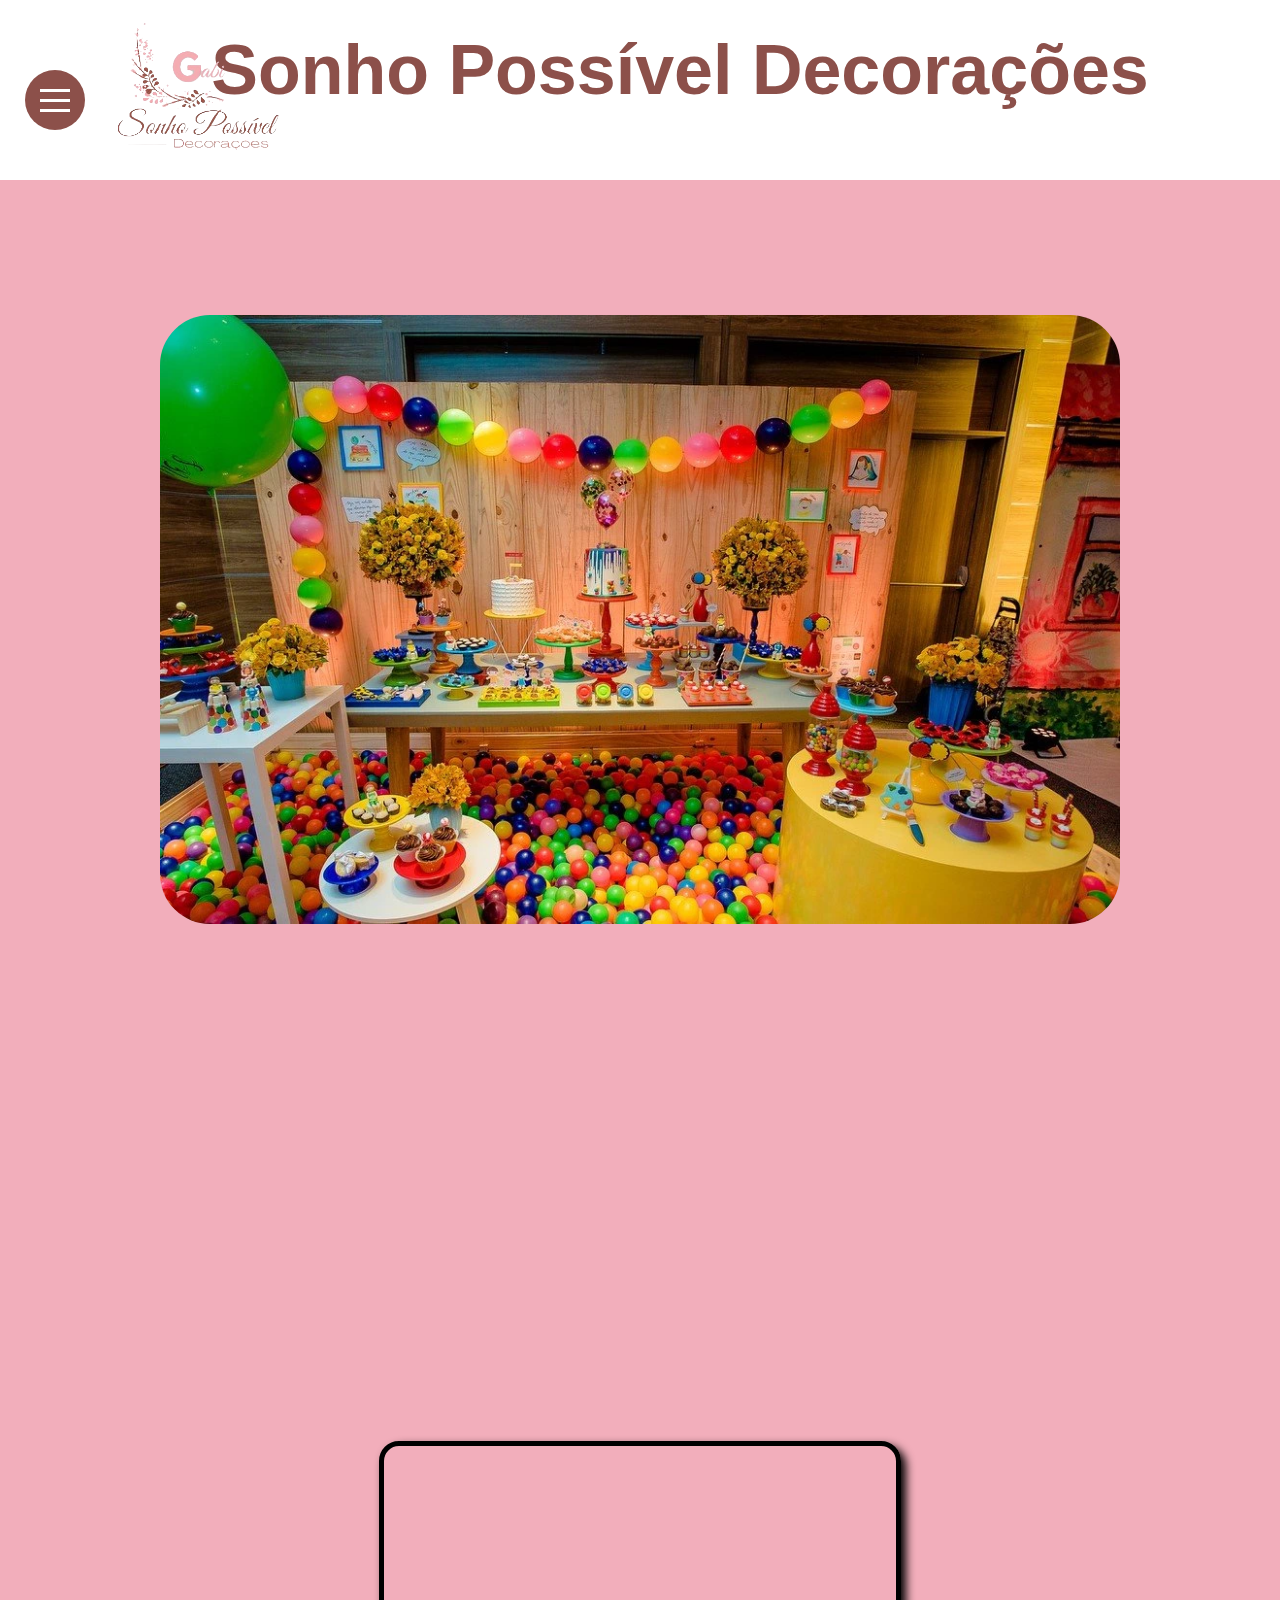
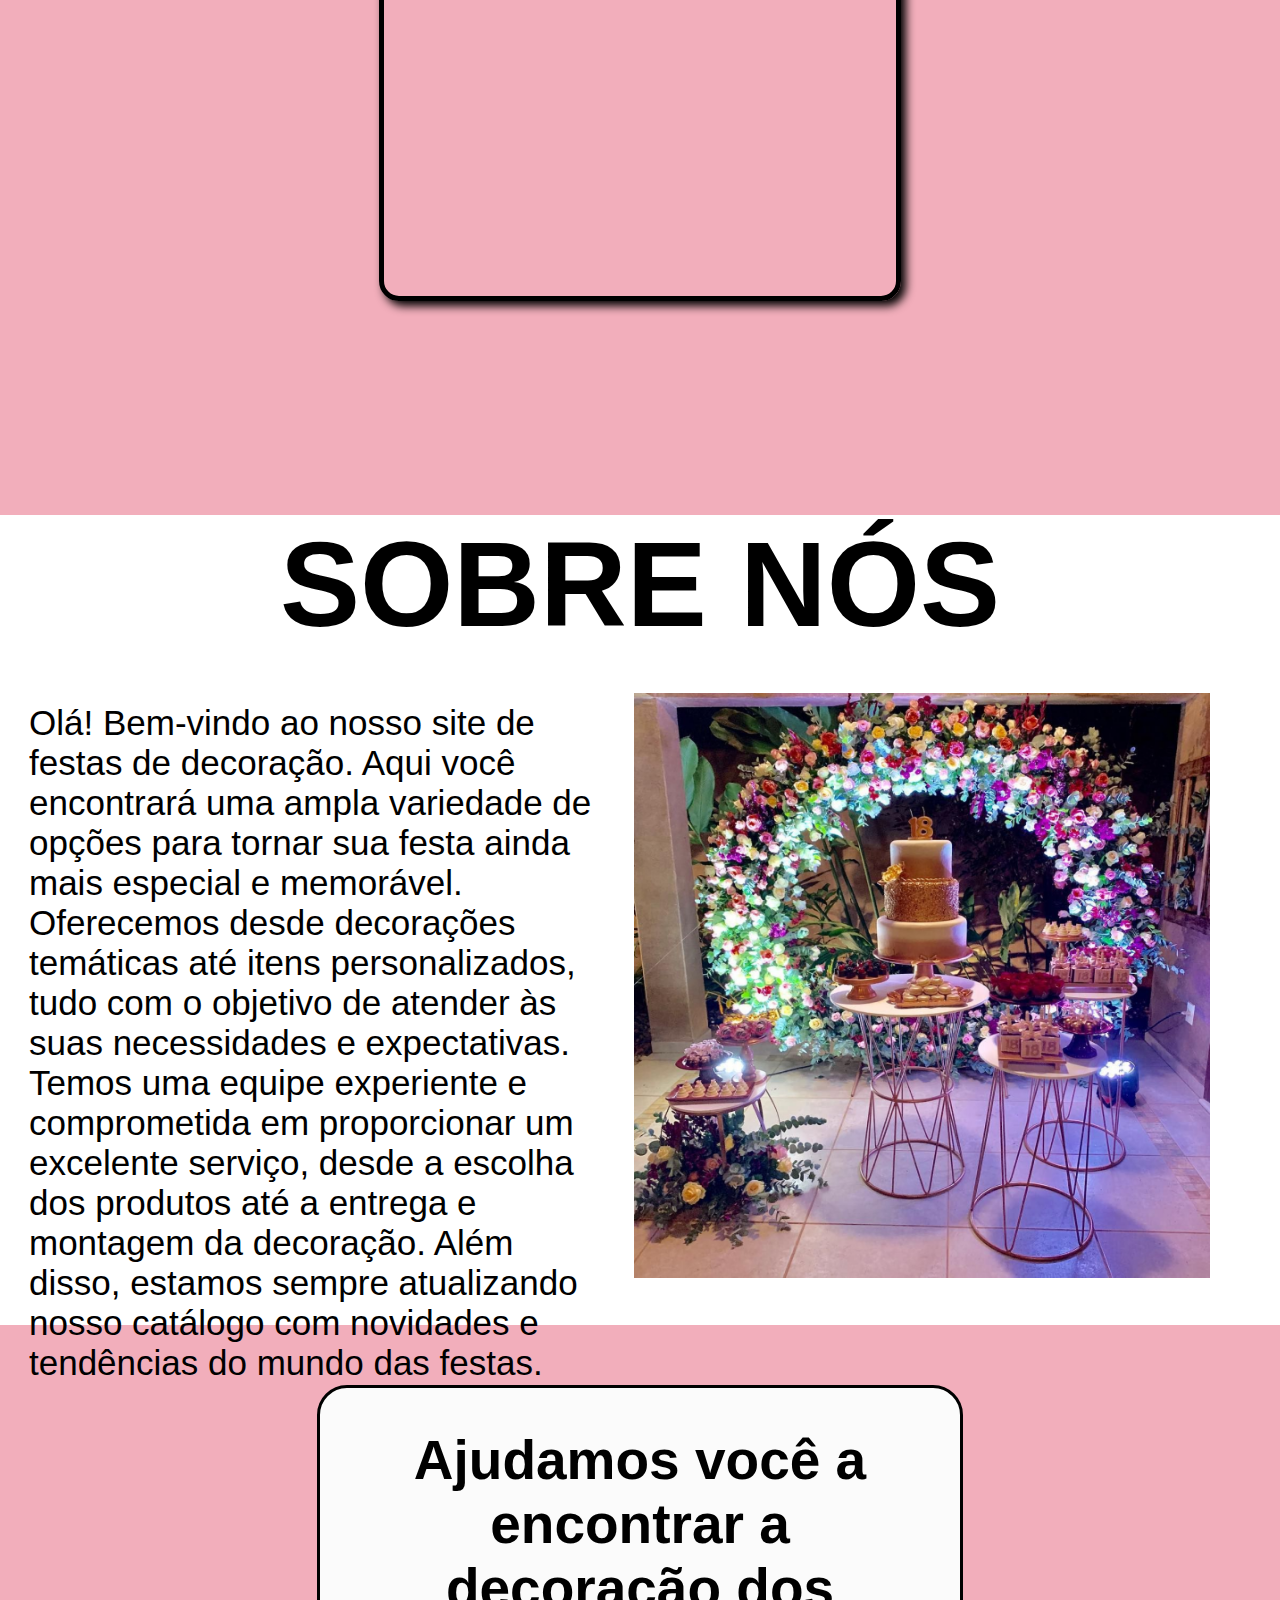
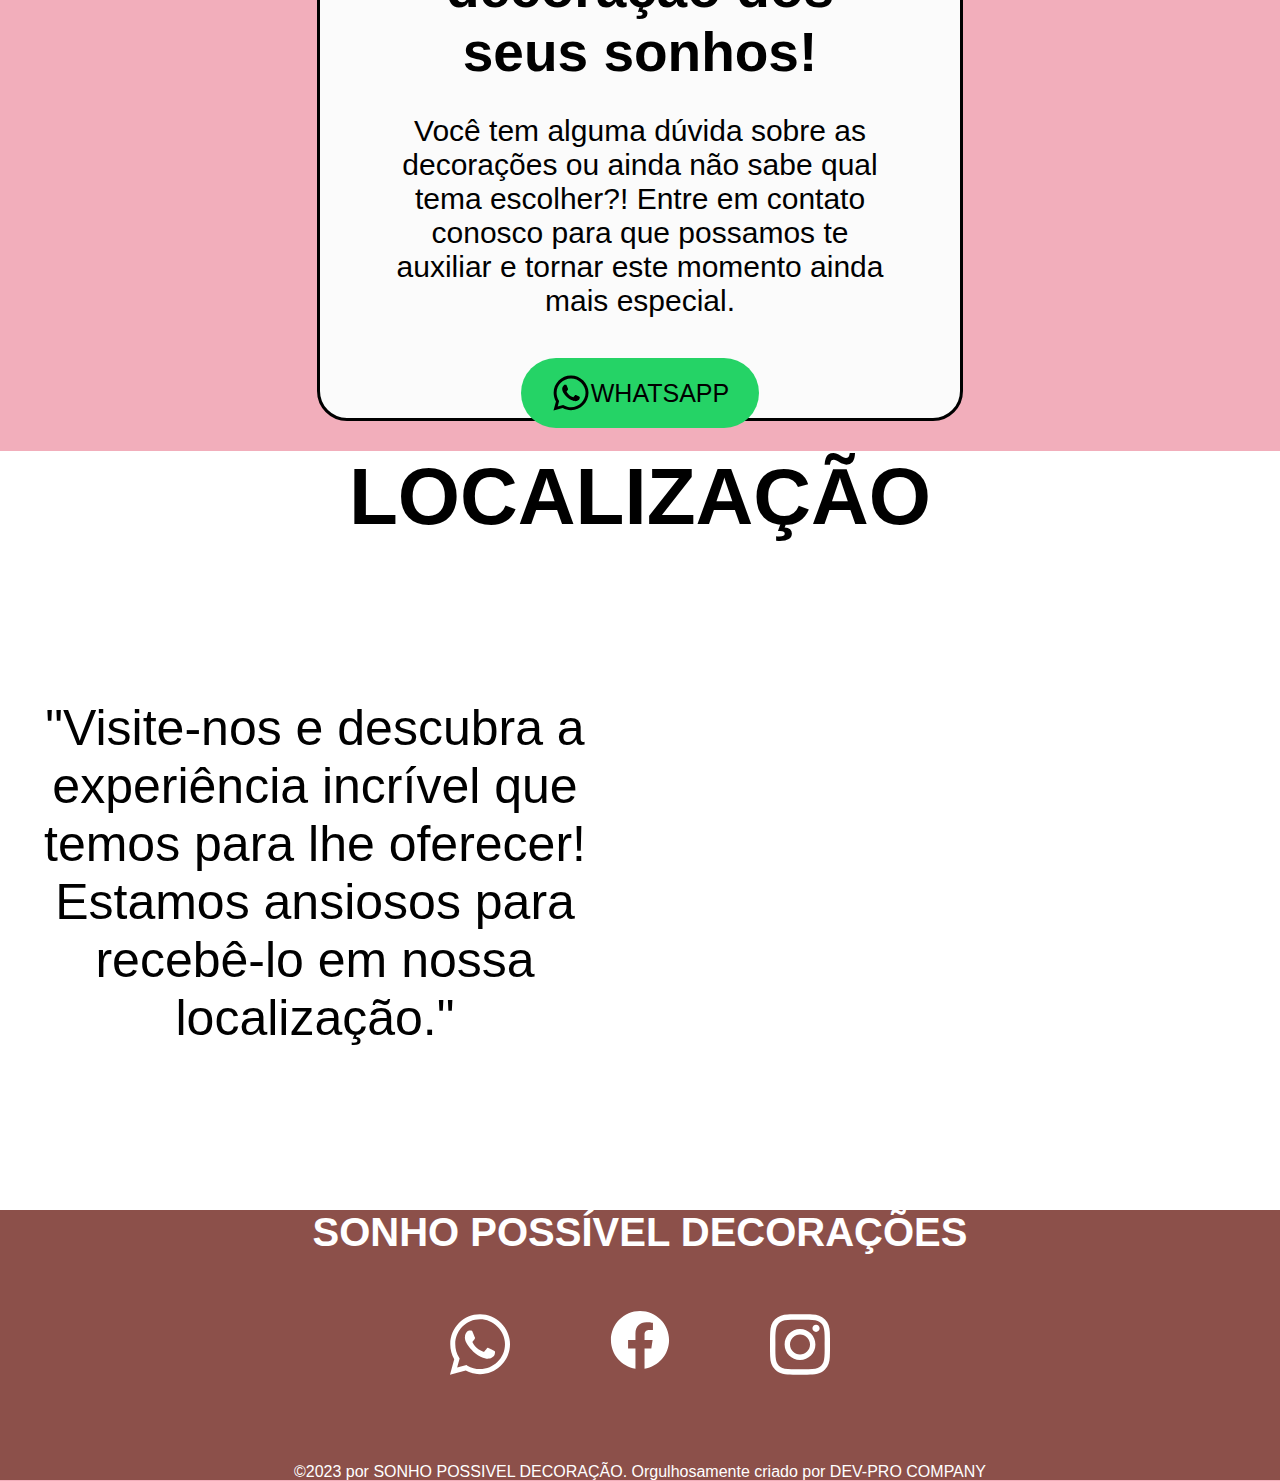
<file: Index.html>
<!DOCTYPE html>
<html lang="pt-br">
<head>
    <meta charset="UTF-8">
    <meta http-equiv="X-UA-Compatible" content="IE=edge">
    <meta name="viewport" content="width=device-width, initial-scale=1.0">
    <title>Projeto corre da quebrada</title>
    <link rel="stylesheet" href="estilo.css">

</head>
<body>
    <header>
        <!-- menu retrátil lateral esquerda -->
        <input type="checkbox" id="check">
        <label id="icone" for="check"></label>
        <div class="barra">
          <nav>
            <a href="#primeira-div">
              <div class="Link">HOME</div>
            </a>
            <a href="#sobre-nos">
              <div class="Link">SOBRE NÓS</div>
            </a>
            <a href="#localizacao">
              <div class="Link">LOCALIZAÇÃO</div>
            </a>
            <a href="catalogo/catalogo.html">
              <div class="Link">CATÁLOGO</div>
            </a>
          </nav>
        </div>
        <!-- barra fixa azul horizontal -->
      
        <nav class="menu">
          <a href="index.html">
            <img  src="./imagens/logo.png" id="logo">
          </a>

          <div>
            <h1> Sonho Possível Decorações </h1>
          </div>
        
        </nav>

        <label for="menu-hamburguer">
          <div class="mburg">
            <span class="hamburguer"></span>
          </div>
        </label>
      </header>
      <section>

        <div class="primeira-div">
          <img class="img-home" src="./imagens/festa-de-aniversario-43 - Copia.webp" alt="">
        </div>

        <div class="carrosel-wrapper">
          <div class="carrosel-container">
               <div class="carrosel-slider"></div>
               <button class="prev carrosel__btn--style"></button>
               <button class="next carrosel__btn--style"></button>
          </div>
          <div class="circle-container"></div>
        </div>
        <div id="sobre-nos">

          <div class="titulo">
            <h2>SOBRE NÓS</h2>
            </div>

          <div class="divisao">
            <div class="texto">
              <p>Olá! Bem-vindo ao nosso site de festas de  decoração. Aqui você encontrará uma ampla variedade de opções para tornar sua festa ainda mais especial e memorável. Oferecemos desde decorações temáticas até itens personalizados, tudo com o objetivo de atender às suas necessidades e expectativas.
              Temos uma equipe experiente e comprometida em proporcionar um excelente serviço, desde a escolha dos produtos até a entrega e montagem da decoração. Além disso, estamos  sempre atualizando nosso catálogo com novidades e tendências do mundo das festas.</p>
            </div>
            <div class="img-sobre-nos">
              <img src="imagens/imagem sobre nos.png" alt="">
            </div>
          </div>
        </div>
        <div class="contato">
          
            <h2>Ajudamos você a encontrar a decoração dos seus sonhos!</h2>
            
            <p>Você tem alguma dúvida sobre as decorações ou ainda não sabe qual tema escolher?!  Entre em contato conosco para que possamos te auxiliar e tornar este momento ainda mais especial. </p>

            <a href="https://wa.me/+5511986463939" class="icone">
              <img  src="./imagens/whatsapp.svg" alt="">
              whatsapp
            </a>
        </div>

      <div id="localizacao">

        <h2>LOCALIZAÇÃO</h2>

      <div class="divis">

        <div class="texto-mapa">
            <p>"Visite-nos e descubra a experiência incrível que temos para lhe oferecer! Estamos ansiosos para recebê-lo em nossa localização."</p>
        </div>

          <div class="mapa">
          <iframe src="https://www.google.com/maps/embed?pb=!1m18!1m12!1m3!1d3656.3423167078386!2d-47.031415624794114!3d-23.59205317877869!2m3!1f0!2f0!3f0!3m2!1i1024!2i768!4f13.1!3m3!1m2!1s0x94cf0919e135d805%3A0x31713f0010fea339!2sEstr.%20da%20Lagoa%2C%20209%20-%20Jardim%20Sao%20Marcos%2C%20Itapevi%20-%20SP%2C%2006673-700!5e0!3m2!1spt-BR!2sbr!4v1681934273641!5m2!1spt-BR!2sbr" width="600" height="450" style="border:0;" allowfullscreen="" loading="lazy" referrerpolicy="no-referrer-when-downgrade"></iframe>
          </div>

      </div>
      </div>
      </section>
     
    <script src="./JAVASCRIPT/Carrosel.js"></script>
    <footer>
      <h2>SONHO POSSÍVEL DECORAÇÕES</h2>
     <div class="icon-footer">
       <a href=""><img src="./imagens/whatsapp.svg" alt=""></a>
       <a href=""><img src="./imagens/facebook.svg" alt=""></a>
       <a href=""><img src="./imagens/instagram.svg" alt=""></a>
    </div>
    <p>©2023 por SONHO POSSIVEL DECORAÇÃO. Orgulhosamente criado por  DEV-PRO COMPANY</p>
    </footer>
</body>
</html>
</file>
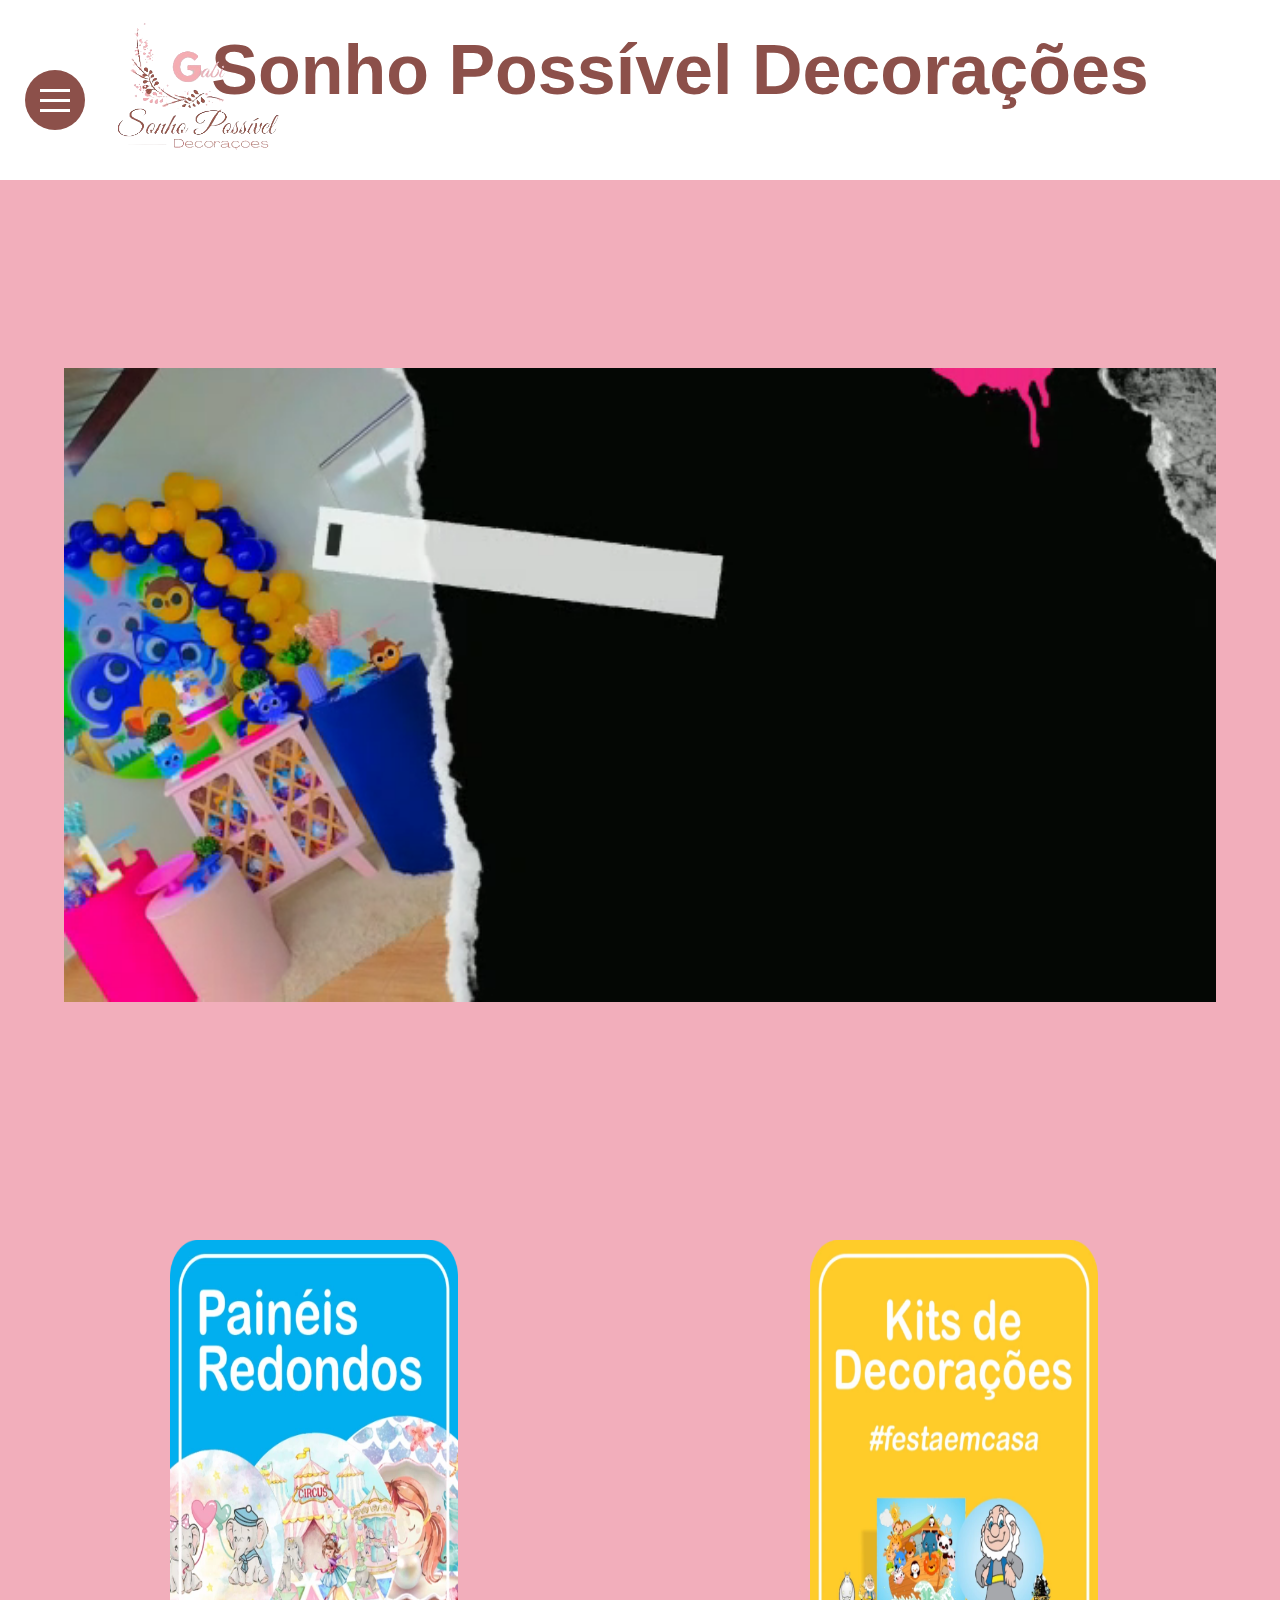
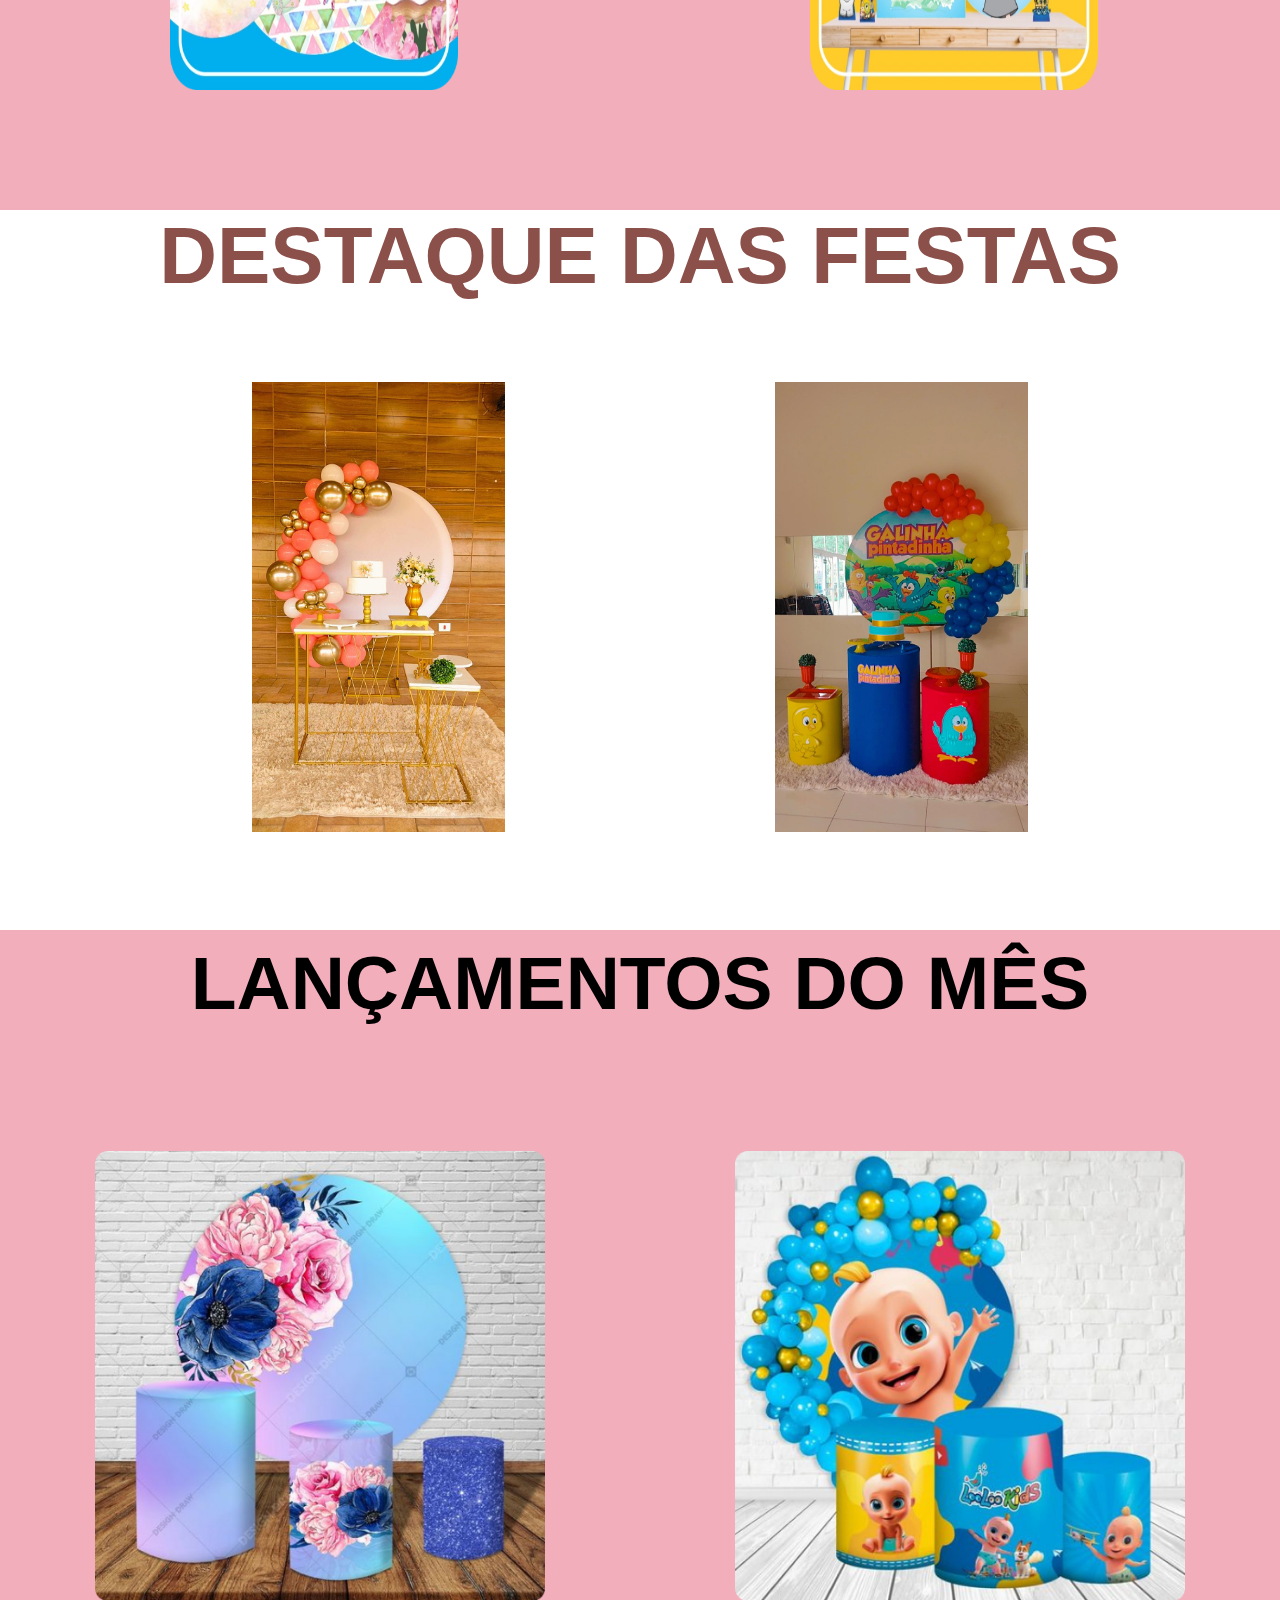
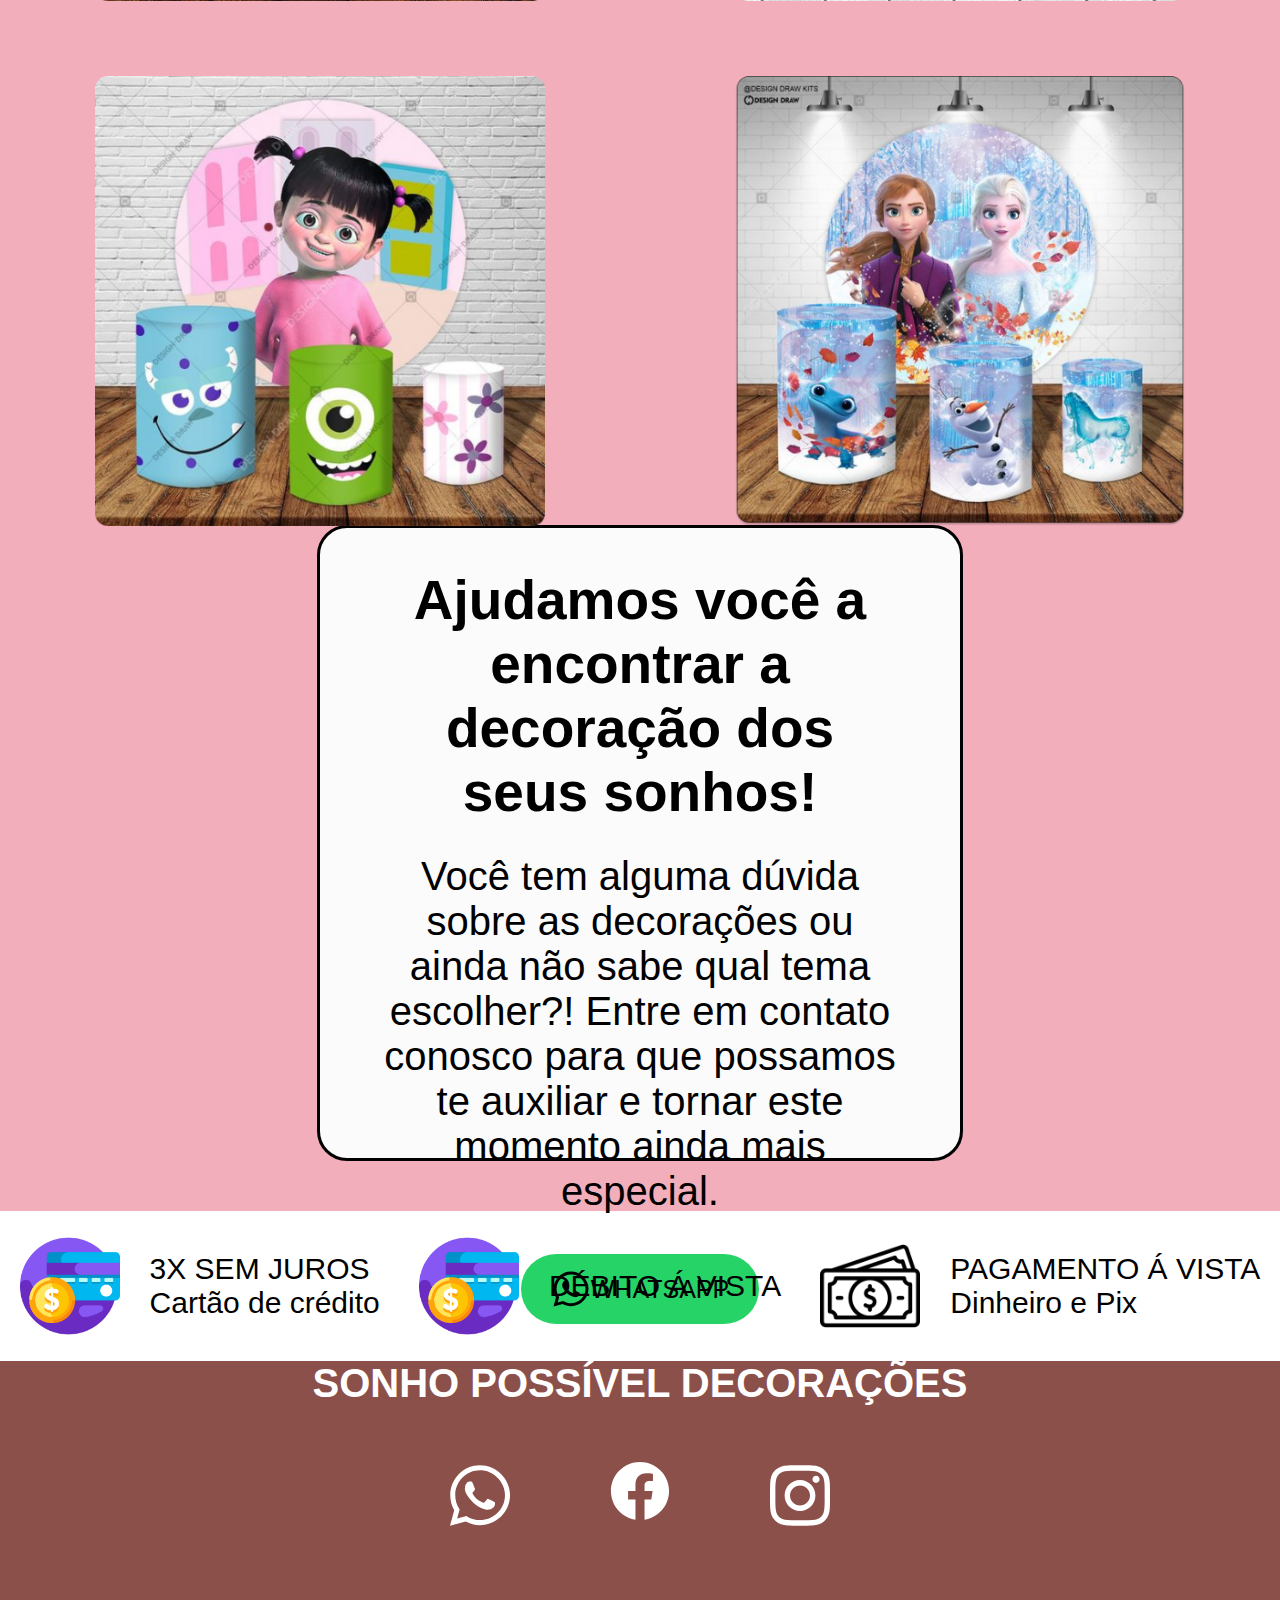
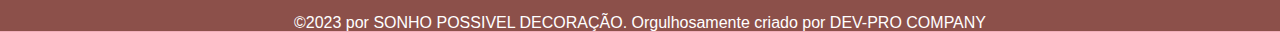
<file: catalogo.html>
<!DOCTYPE html>
<html lang="pt-br">
<head>
    <meta charset="UTF-8">
    <meta http-equiv="X-UA-Compatible" content="IE=edge">
    <meta name="viewport" content="width=device-width, initial-scale=1.0">
    <title>Catalogo</title>
    <link rel="stylesheet" href="./CSS/catalogo.css">
</head>
<body>
    <header>
        <!-- menu retrátil lateral esquerda -->
        <input type="checkbox" id="check">
        <label id="icone" for="check"></label>
        <div class="barra">
          <nav>
            <a href="./Index.html">
              <div class="Link">HOME</div>
            </a>
            <a href="#">
              <div class="Link">INICIO</div>
            </a>
            <a href="#">
              <div class="Link">DESTAQUE DAS FESTAS</div>
            </a>
            <a href="#">
              <div class="Link">PAGAMENTO</div>
            </a>
          </nav>
        </div>
        <!-- barra fixa azul horizontal -->
      
        <nav class="menu">
          <a href="index.html">
            <img  src="./imagens/logo.png" id="logo">
          </a>

          <div>
            <h1> Sonho Possível Decorações </h1>
          </div>
        
        </nav>

        <label for="menu-hamburguer">
          <div class="mburg">
            <span class="hamburguer"></span>
          </div>
        </label>
      </header>
      <section>
        <div class="video">
           <video  src="imagens/WhatsApp Video 2023-04-21 at 21.39.51.mp4" autoplay muted loop></video>
        </div>
        <div class="banner">
         <a href="#">
          <img src="imagens/1-img-698078573-1618419653-b7a4b1b5fd27b6ceb61a08a59051ad081618419654-480-0.webp" alt="">
        </a>
         <a href="#destaques">
          <img src="imagens/Rectangle 29 (1).png" alt="">
        </a>
        </div>

        <div class="destaques">
          <h2>DESTAQUE DAS FESTAS </h2>

          <div class="divisao">
            <img class="img1" src="imagens/destaque.jpeg" alt="">
            <img class="img2" src="imagens/destaque1.jpeg" alt="">
          </div>
        </div>

        <div class="lancamento">

          <h2>LANÇAMENTOS DO MÊS</h2>

          <div class="div-1">
            <img class="img-1" src="imagens/img1.png" alt="">
            <img class="img-1" src="imagens/img2.png" alt="">
          </div>
          <div class="div-2">
            <img class="img-2" src="imagens/img3.png" alt="">
            <img class="img-2" src="imagens/img4.png" alt="">
          </div>
        </div>
        <div class="contato">
          
          <h2>Ajudamos você a encontrar a decoração dos seus sonhos!</h2>
          
          <p>Você tem alguma dúvida sobre as decorações ou ainda não sabe qual tema escolher?!  Entre em contato conosco para que possamos te auxiliar e tornar este momento ainda mais especial. </p>

          <a href="https://wa.me/+5511968472245" class="icone">
            <img  src="./imagens/whatsapp.svg" alt="">
            whatsapp
          </a>
      </div>
        <div class="pagamento">
          <div class="icones-pagamento">
            <img src="./imagens/cartao-de-credito 1.png" alt="">
            <p>3X SEM JUROS <br> Cartão de crédito</p>
          </div>
          <div class="icones-pagamento">
            <img src="imagens/cartao-de-credito 1.png" alt="">
            <p>DÉBITO Á VISTA</p>
          </div>
          <div class="icones-pagamento">
            <img src="imagens/dinheiro 1.png" alt="">
            <p> PAGAMENTO Á VISTA <br> Dinheiro e Pix</p>
          </div>
        </div>
      </section>

      <footer>
        <h2>SONHO POSSÍVEL DECORAÇÕES</h2>
       <div class="icon-footer">
         <a href=""><img src="./imagens/whatsapp.svg" alt=""></a>
         <a href=""><img src="./imagens/facebook.svg" alt=""></a>
         <a href=""><img src="./imagens/instagram.svg" alt=""></a>
      </div>
      <p>©2023 por SONHO POSSIVEL DECORAÇÃO. Orgulhosamente criado por  DEV-PRO COMPANY</p>
      </footer>
</body>
</html>
</file>
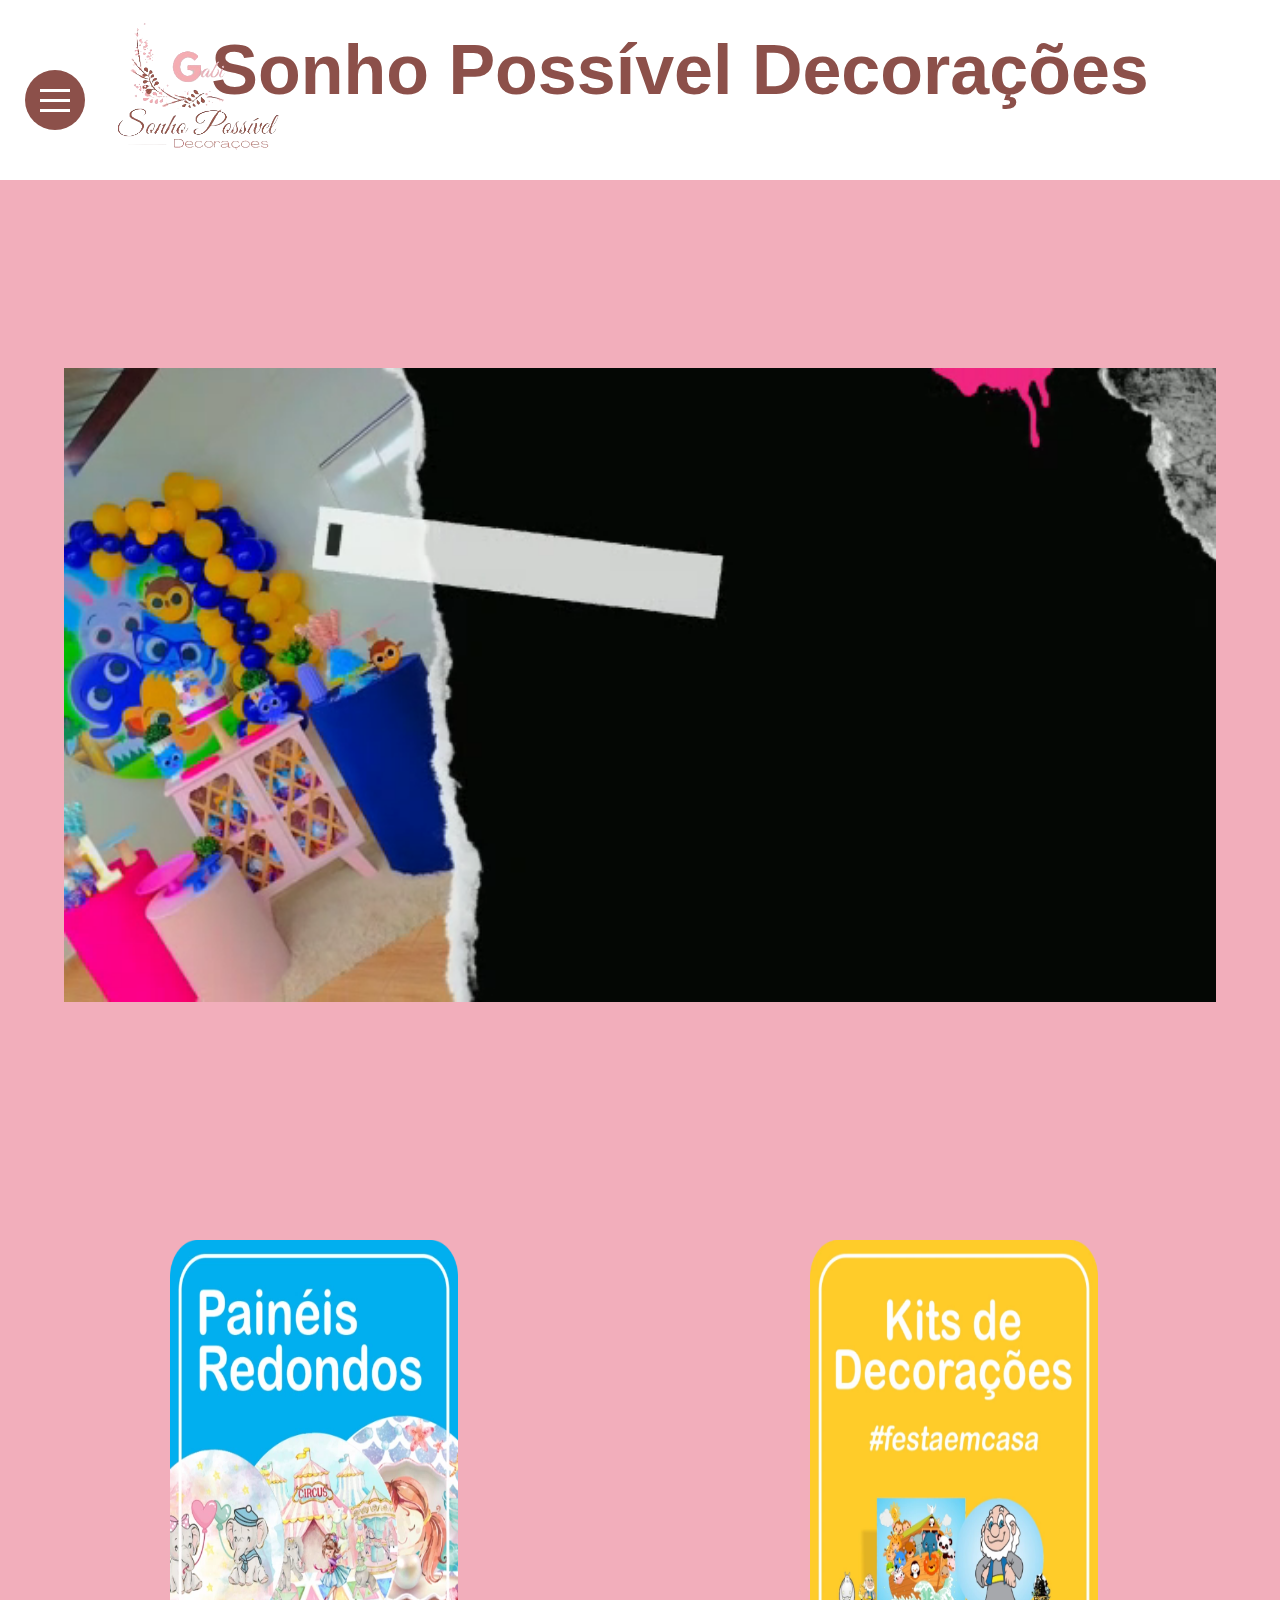
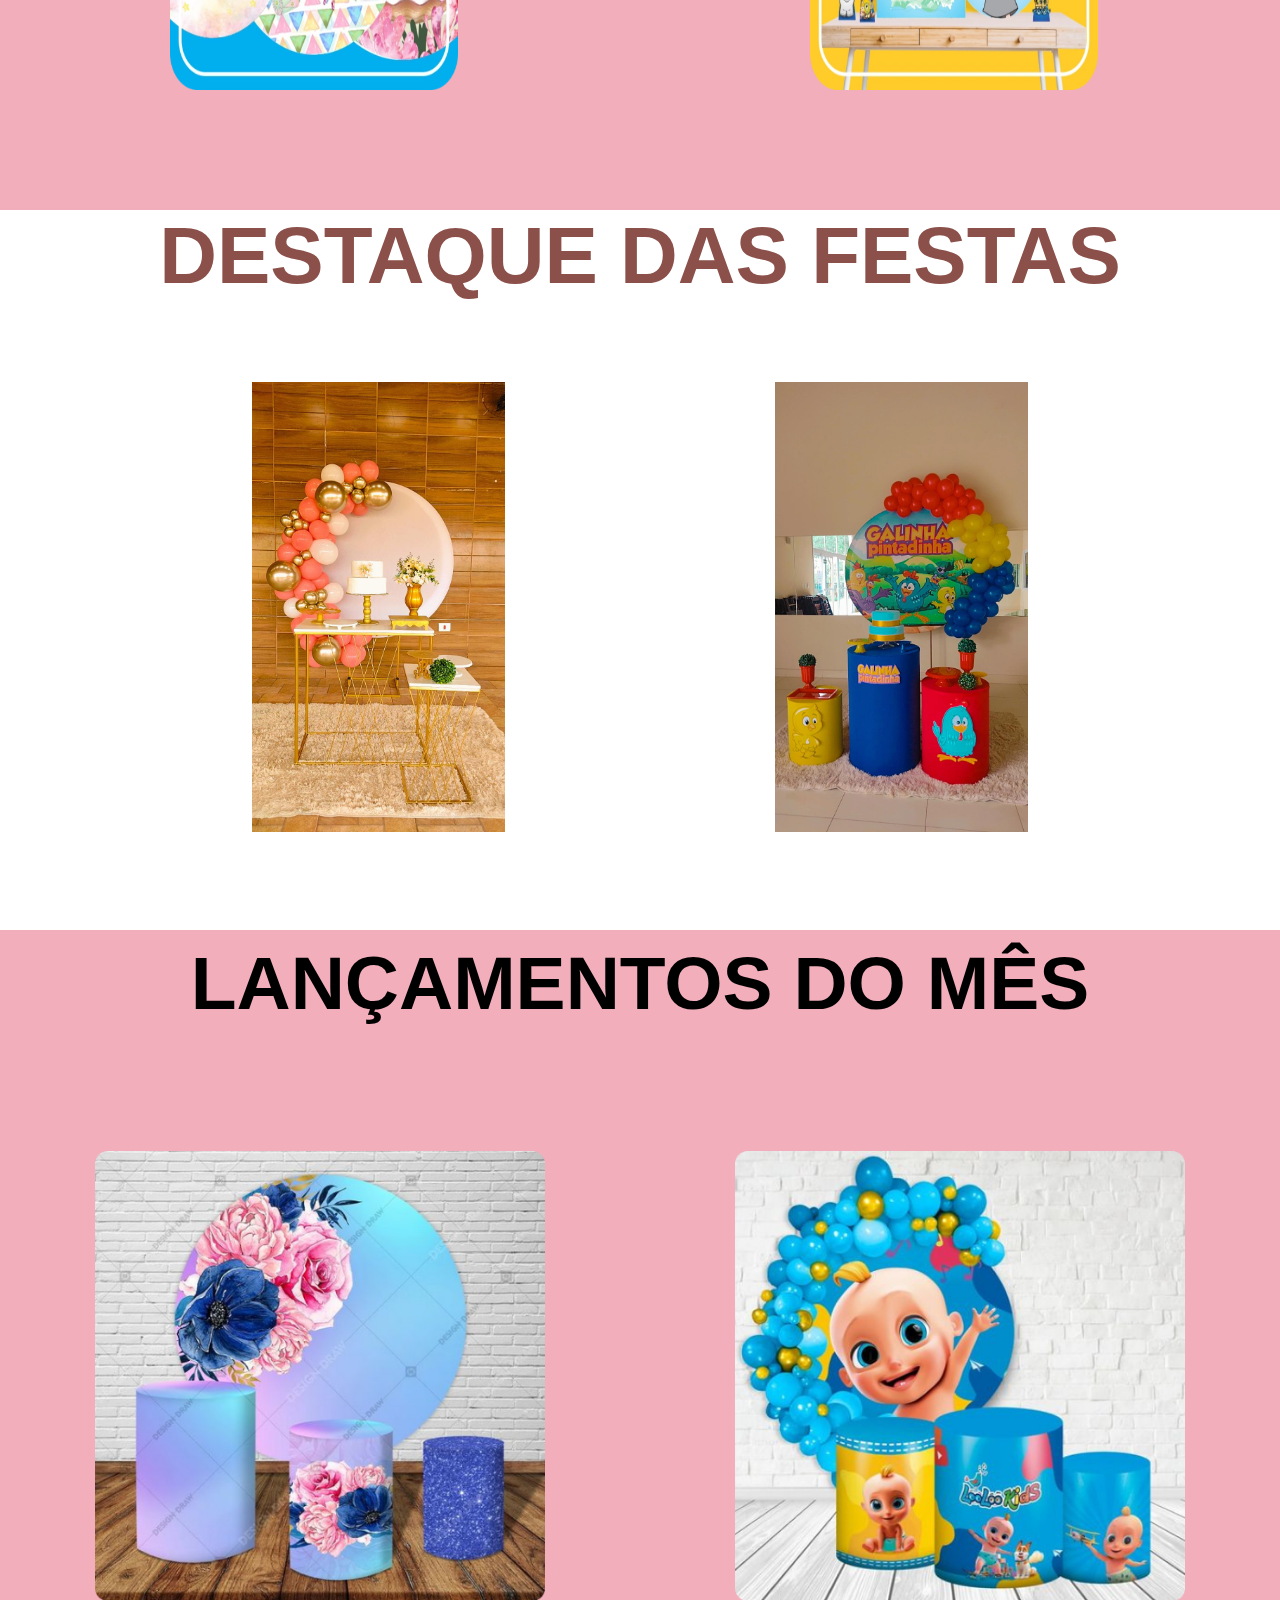
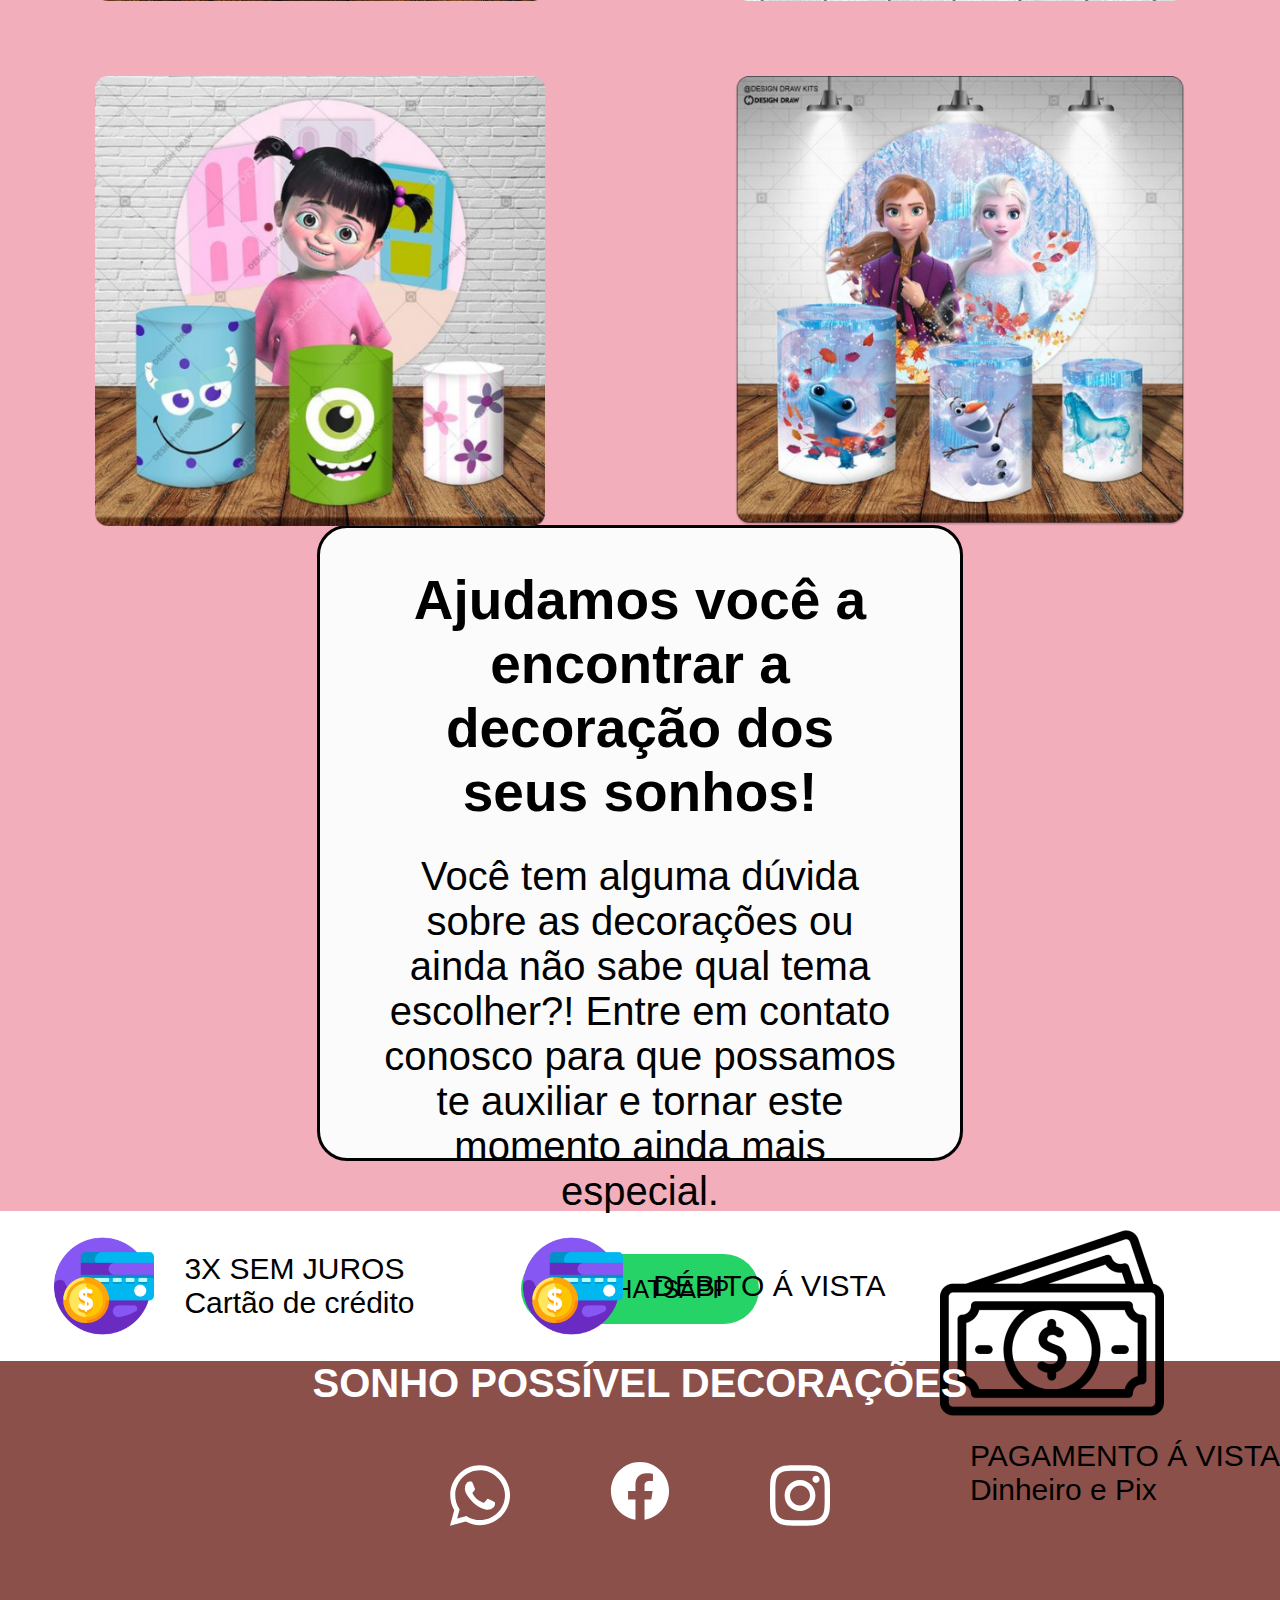
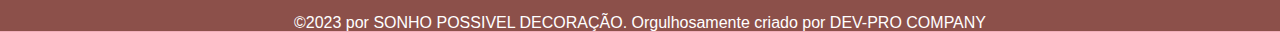
<file: catalogo/catalogo.html>
<!DOCTYPE html>
<html lang="pt-br">
<head>
    <meta charset="UTF-8">
    <meta http-equiv="X-UA-Compatible" content="IE=edge">
    <meta name="viewport" content="width=device-width, initial-scale=1.0">
    <title>Catalogo</title>
    <link rel="stylesheet" href="./catalogo.css">
</head>
<body>
    <header>
        <!-- menu retrátil lateral esquerda -->
        <input type="checkbox" id="check">
        <label id="icone" for="check"></label>
        <div class="barra">
          <nav>
            <a href="#">
              <div class="Link">HOME</div>
            </a>
            <a href="../Index.html">
              <div class="Link">INICIO</div>
            </a>
            <a href="#">
              <div class="Link">DESTAQUE DAS FESTAS</div>
            </a>
            <a href="#">
              <div class="Link">PAGAMENTO</div>
            </a>
          </nav>
        </div>
        <!-- barra fixa azul horizontal -->
      
        <nav class="menu">
          <a href="index.html">
            <img  src="../imagens/logo.png" id="logo">
          </a>

          <div>
            <h1> Sonho Possível Decorações </h1>
          </div>
        
        </nav>

        <label for="menu-hamburguer">
          <div class="mburg">
            <span class="hamburguer"></span>
          </div>
        </label>
      </header>
      <section>
        <div class="video">
           <video  src="../imagens/WhatsApp Video 2023-04-21 at 21.39.51.mp4" autoplay muted loop></video>
        </div>
        <div class="banner">
         <a href="#">
          <img src="../imagens/1-img-698078573-1618419653-b7a4b1b5fd27b6ceb61a08a59051ad081618419654-480-0.webp" alt="">
        </a>
         <a href="#destaques">
          <img src="../imagens/Rectangle 29 (1).png" alt="">
        </a>
        </div>

        <div class="destaques">
          <h2>DESTAQUE DAS FESTAS </h2>

          <div class="divisao">
            <img class="img1" src="../imagens/destaque.jpeg" alt="">
            <img class="img2" src="../imagens/destaque1.jpeg" alt="">
          </div>
        </div>

        <div class="lancamento">

          <h2>LANÇAMENTOS DO MÊS</h2>

          <div class="div-1">
            <img class="img-1" src="../imagens/img1.png" alt="">
            <img class="img-1" src="../imagens/img2.png" alt="">
          </div>
          <div class="div-2">
            <img class="img-2" src="../imagens/img3.png" alt="">
            <img class="img-2" src="../imagens/img4.png" alt="">
          </div>
        </div>
        <div class="contato">
          
          <h2>Ajudamos você a encontrar a decoração dos seus sonhos!</h2>
          
          <p>Você tem alguma dúvida sobre as decorações ou ainda não sabe qual tema escolher?!  Entre em contato conosco para que possamos te auxiliar e tornar este momento ainda mais especial. </p>

          <a href="https://wa.me/+5511968472245" class="icone">
            <img  src="../imagens/whatsapp.svg" alt="">
            whatsapp
          </a>
      </div>
        <div class="pagamento">
          <div class="icones-pagamento">
            <img src="../imagens/cartao-de-credito 1.png" alt="">
            <p>3X SEM JUROS <br> Cartão de crédito</p>
          </div>
          <div class="icones-pagamento">
            <img src="../imagens/cartao-de-credito 1.png" alt="">
            <p>DÉBITO Á VISTA</p>
          </div>
          <div class="../icones-pagamento">
            <img src="../imagens/dinheiro 1.png" alt="">
            <p> PAGAMENTO Á VISTA <br> Dinheiro e Pix</p>
          </div>
        </div>
      </section>

      <footer>
        <h2>SONHO POSSÍVEL DECORAÇÕES</h2>
       <div class="icon-footer">
         <a href=""><img src="../imagens/whatsapp.svg" alt=""></a>
         <a href=""><img src="../imagens/facebook.svg" alt=""></a>
         <a href=""><img src="../imagens/instagram.svg" alt=""></a>
      </div>
      <p>©2023 por SONHO POSSIVEL DECORAÇÃO. Orgulhosamente criado por  DEV-PRO COMPANY</p>
      </footer>
</body>
</html>
</file>
<file: estilo.css>
*{
    margin: 0;
    padding: 0;
    border: 0;
}
body {
    width: 100%;
    height: 100%;
    margin: 0;
    padding: 0;
  }
  
  * {
    margin: 0;
    padding: 0;
  }
  
  
  /* cabeçalho fixo */
  .menu {
    background: #fff;
    width: 100%;
    height: 120px;
    padding: 30px 0;
    position: relative;
    top: 0;
    left: 0;
  }
  
  #logo {
    position: absolute;
    width: 20%;
    top: 45%;
    left: 15%;
    transform: translate(-50%, -50%);
    -ms-transform: translate(-50%, -50%)
  }
  
  /* menu retrail lateral */
  body {
    height: 450vh;
    background-color: #F2AEBB;
    font-family: Impact, Haettenschweiler, 'Arial Narrow Bold', sans-serif;
    overflow-X: hidden;
  }
  
  #check {
    display: none;
  }
  #icone {
    cursor: pointer;
    padding: 32px;
    position: absolute;
    z-index: 1;
    top: 90px;
    left: 20px;
  }
  .barra {
    background-color: #000000;
    height: 50%;
    width: 200px;
    position: relative;
    transition: all .2s linear;
    left: -250px;
  
  }
  nav {
    background-color: rgb(252, 252, 252);
    width: 100%;
    position: absolute;
    top: 180px;
  }
  nav a {
    text-decoration: none;
  
  }
  .Link {
    background-color: #8C504A;
    padding: 40px;
    font-family: 'Gotham';
    font-size: 15pt;
    transition: all .3s linear;
    color: #ffffff;
    border-bottom: 1px solid #a3a8ab;
    opacity: 0;
  }
  
  .Link:hover {
    background-color: #8cb0bf;
    color: #ffffff;
  
  }
  
  #check:checked~.barra {
    transform: translateX(250px);
  }
  
  #check:checked~.barra nav a .Link {
    opacity: 1;
    transition-delay: .3s;
  }
  
  #banner1 {
    padding-top: 97px;
    width: 100%;
  
  }
  .mburg {
    background: #8C504A;
    border-radius: 50%;
    width: 60px;
    height: 60px;
    position: absolute;
    top: 70px;
    left: 25px;
  }
  
  .hamburguer {
    position: relative;
    display: block;
    background: #fff;
    width: 30px;
    height: 3px;
    top: 29px;
    left: 15px;
    transition: .5s ease-in-out;
  }
  
  .hamburguer:before,
  .hamburguer:after {
    background: #fff;
    content: '';
    display: block;
    width: 100%;
    height: 100%;
    position: absolute;
    transition: .5s ease-in-out;
  }
  
  .hamburguer:before {
    top: -10px;
  }
  
  .hamburguer:after {
    bottom: -10px;
  }
  
  input {
    display: none;
  }
  
  input:checked~label .hamburguer {
    transform: rotate(45deg);
  }
  
  input:checked~label .hamburguer:before {
    transform: rotate(90deg);
    top: 0;
  }
  
  input:checked~label .hamburguer:after {
    transform: rotate(90deg);
    bottom: 0;
  }
  h1{
    font-size: 70px;
    color: #8C504A;
    text-align: center;
    margin-left: 80px;
  }
  /* fim do menu hamburguer */

  /* começo da section */
section{
  width: 100%;
  height: 455vh;
}
.primeira-div{
  width: 75%;
  height: 750px;
  margin: auto;
  margin-top: 15vh;

}
.img-home{
  width: 100%;
  height: auto;
  border-radius: 50px;
}

/* começo do carrosel */

.carrosel-wrapper{
  width:100%;
  display:flex;
  align-items:center;
  justify-content:center;
  min-height:100vh;
  overflow:hidden;
  flex-direction: column;
  margin-bottom: 150px;
}
.carrosel-container{
  perspective: 600px;
  width:40vw;
  height:50vh;
  position:relative;
  border:5px solid black;
  border-radius:20px;
  overflow:hidden;
  box-shadow:5px 5px 10px;
  margin-top: 350px;
  
}

.carrosel-container .carrosel-slider .img-item{
  width:auto;
  height:auto;
}

.carrosel-container .carrosel-slider{
  display:flex;
  transition:all .5s ;
}
.carrosel__btn--style{
  width:2rem;
  height:2rem;
  border:none;
  outline:none;
  cursor:pointer;
  position:absolute;
   background-size:cover;
  background-repeat:no-repeat;
  background-position:center;
top:40%;
}
.prev{ 
  left:0%;
  background:url(https://image.flaticon.com/icons/svg/484/484055.svg);
 }
.next{
  background:url(https://image.flaticon.com/icons/svg/318/318476.svg);
  right:0%
}

.effect_next{
  animation:effect_next .4s 1;
}
@keyframes effect_next{
  0%{
    ransform: rotateY(0);
  }
  50%{
    transform: rotateY(10deg);
  }
  100%{
    transform: rotateY(0);
  }
}
.effect_prev{
  animation:effect_prev .4s 1;
}
@keyframes effect_prev{
  0%{
    ransform: rotateY(0);
  }
  50%{
    transform: rotateY(-10deg);
  }
  100%{
    transform: rotateY(0deg);
  }
}

.circle-container{
  display:flex;
  align-items:center;
  justify-content:space-between;
  width:10rem;
  margin-top:3%;
  transition: all .5s;
}
.circle-container .circle-item{
  width:1rem;
  height:1rem;
  border:1px solid black;
  border-radius:50%;
  transition: all .5s;
  box-shadow:1px 1px 1px ;
  cursor:pointer;
}

/* fim do carrosel */

#sobre-nos{
  width:100% ;
  height:90vh;
  background: #fff;
  text-align: center;
}
.titulo{
  font-size: 80px;
  text-align: center;
}
.divisao{
  display: flex;
}
.texto{
  width: 45%;
  font-size: 35px;
  text-align: left;
  margin: auto;
  margin-top: 50px;
}
.img-sobre-nos{
  width: 45%;
  height:50px ;
  margin-top: 40px;
  margin-right: 70px;

}
.img-sobre-nos img{
  width: 100%;
  height: 65vh;
 
}
.contato{
  width: 50%;
  height: 70vh;
  background: #fbfbfb;
  margin: auto;
  margin-top: 60px;
  border-radius: 30px;
  border: 3px solid #000000;
  text-align: center;
  display: flex;
  flex-direction: column;
  align-items: center;
}
.contato h2{
  width: 80%;
  font-size: 55px;
  padding: 40px;
  padding-bottom: 0;
  text-align: center;
}
.contato p{
  width:80%;
  padding: 40px;
  padding-top: 30px;
  font-size: 30px; 
  text-align: center;
}
.icone{
  display: flex;
  align-items: center;
  justify-content: center;
  font-size: 25px;
  padding: 15px 30px;
  border-radius: 50px;
  text-decoration: none;
  color: #000000;
  text-transform: uppercase;
  background: #25D366;
  width: fit-content;
  margin: auto;

}
.icone img{
  width: 40px;
  height: 40px;
}
#localizacao{
  width: 100%;
  height: 100vh;
  background: #fff;
  margin-top: 30px;
}
#localizacao h2{
  text-align: center;
  font-size: 80px;
}
.divis{
  display: flex;
  margin: auto;
}
.mapa{
  width: 50%;
  height:70vh ;
  margin-top: 30px;
  margin-right: 20px;
}
.mapa iframe {
  width: 100%;
  height: 70vh;
}
.texto-mapa{
  width: 50%;
  font-size: 50px;
  text-align: center;
  margin: auto;
}
footer{
  width: 100%;
  height: 30vh;
  background: #8C504A;
  margin: auto;
  text-align: center
}
footer h2{
  font-size:40px ;
  color: #fff;
  margin-bottom: 40px;
}
.icon-footer {
  display: flex;
  gap: 100px;
  margin: auto;
  justify-content: center;
  margin-top: 55px;
}
.icon-footer a{
  width: 60px;
  filter: invert();
}
footer p{
  margin-top: 80px;
  color: #fff;
}

.html {
  scroll-behavior: smooth;
}
</file>
<file: CSS/catalogo.css>
*{
    margin: 0;
    padding: 0;
    border: 0;
}
body {
    width: 100%;
    height: 100%;
    margin: 0;
    padding: 0;

  }
  
  * {
    margin: 0;
    padding: 0;
  }
  
  
  /* cabeçalho fixo */
  .menu {
    background: #fff;
    width: 100%;
    height: 120px;
    padding: 30px 0;
    position: relative;
    top: 0;
    left: 0;
  }
  
  #logo {
    position: absolute;
    width: 20%;
    top: 45%;
    left: 15%;
    transform: translate(-50%, -50%);
    -ms-transform: translate(-50%, -50%)
  }
  
  /* menu retrail lateral */
  body {
    height: 450vh;
    background-color: #F2AEBB;
    font-family: Impact, Haettenschweiler, 'Arial Narrow Bold', sans-serif;
    overflow-X: hidden;
  }
  
  #check {
    display: none;
  }
  #icone {
    cursor: pointer;
    padding: 32px;
    position: absolute;
    z-index: 1;
    top: 90px;
    left: 20px;
  }
  .barra {
    background-color: #000000;
    height: 50%;
    width: 200px;
    position: relative;
    transition: all .2s linear;
    left: -250px;
  
  }
  nav {
    background-color: rgb(252, 252, 252);
    width: 100%;
    position: absolute;
    top: 180px;
  }
  nav a {
    text-decoration: none;
  
  }
  .Link {
    background-color: #8C504A;
    padding: 40px;
    font-family: 'Gotham';
    font-size: 15pt;
    transition: all .3s linear;
    color: #ffffff;
    border-bottom: 1px solid #a3a8ab;
    opacity: 0;
  }
  
  .Link:hover {
    background-color: #8cb0bf;
    color: #ffffff;
  
  }
  
  #check:checked~.barra {
    transform: translateX(250px);
  }
  
  #check:checked~.barra nav a .Link {
    opacity: 1;
    transition-delay: .3s;
  }
  
  #banner1 {
    padding-top: 97px;
    width: 100%;
  
  }
  .mburg {
    background: #8C504A;
    border-radius: 50%;
    width: 60px;
    height: 60px;
    position: absolute;
    top: 70px;
    left: 25px;
  }
  
  .hamburguer {
    position: relative;
    display: block;
    background: #fff;
    width: 30px;
    height: 3px;
    top: 29px;
    left: 15px;
    transition: .5s ease-in-out;
  }
  
  .hamburguer:before,
  .hamburguer:after {
    background: #fff;
    content: '';
    display: block;
    width: 100%;
    height: 100%;
    position: absolute;
    transition: .5s ease-in-out;
  }
  
  .hamburguer:before {
    top: -10px;
  }
  
  .hamburguer:after {
    bottom: -10px;
  }
  
  input {
    display: none;
  }
  
  input:checked~label .hamburguer {
    transform: rotate(45deg);
  }
  
  input:checked~label .hamburguer:before {
    transform: rotate(90deg);
    top: 0;
  }
  
  input:checked~label .hamburguer:after {
    transform: rotate(90deg);
    bottom: 0;
  }
  h1{
    font-size: 70px;
    color: #8C504A;
    text-align: center;
    margin-left: 80px;
  }
  /* fim do menu hamburguer */

section{
    width: 100%;
    height: auto;
}
.video{
    width: 90%;
    height: 90vh;
    margin: auto;
    margin-top: 100px;
    border-radius: 30px;
}
.video video{
  width:100%;
  height: 90vh;
  border-radius: 30px;
}
.banner {
    width: 100%;
    height:50vh;
    margin-top: 150px;
    display: flex;
    margin-left: 170px;
}
.banner a{
  width: 70%;
  height:50vh;
}
.banner img {
  width: 45%;
  height: 50vh;
}
.destaques{
  width: 100%;
  height: 80vh;
  margin-top: 120px;
  background: #fff;

}
.destaques h2{
  font-size: 80px;
  text-align: center;
  color: #8C504A;
}
.divisao{
  width: 100%;
  height:50vh;
  margin-top: 80px;
  display: flex;
  justify-content: center;
  gap: 30vh;
}
.img1:hover{
  cursor: pointer;
  transition: all 0.3s; 
  transform: scale(1.8);
}
.img2:hover{
  cursor: pointer;
  transition: all 0.3s; 
  transform: scale(1.8);
}
.lancamento{
  width: 100%;
  height: 125vh;
  margin-top: 10px;
  text-align: center;
  font-size: 50px;
  color: #000000;
}
.div-1{
  width: 100%;
  height: 600px;
  display: flex;
  justify-content: space-between;
  margin-top: 50px;

}
.img-1{
  width: 450px;
  height: 450px;
  margin: auto;
}
.div-2{
  width: 100%;
  height: 450px;
  display: flex;
  justify-content: space-between;
}
.img-2{
  width: 450px;
  height: 450px;
  margin: auto;
}
.img-1:hover{
  cursor: pointer;
  transition: all 0.3s; 
  transform: scale(1.8);
}
.img-2:hover{
  cursor: pointer;
  transition: all 0.3s; 
  transform: scale(1.8);
}
.contato{
  width: 50%;
  height: 70vh;
  background: #fbfbfb;
  margin: auto;
  margin-top: 60px;
  border-radius: 30px;
  border: 3px solid #000000;
  text-align: center;
  display: flex;
  flex-direction: column;
  align-items: center;
}
.contato h2{
  width: 80%;
  font-size: 55px;
  padding: 40px;
  padding-bottom: 0;
  text-align: center;
  color: #000000;
}
.contato p{
  width:80%;
  padding: 40px;
  padding-top: 30px;
  font-size: 40px; 
  text-align: center;
  color: #000000;
}
.icone{
  display: flex;
  align-items: center;
  justify-content: center;
  font-size: 25px;
  padding: 15px 30px;
  border-radius: 50px;
  text-decoration: none;
  color: #000000;
  text-transform: uppercase;
  background: #25D366;
  width: fit-content;
  margin: auto;

}
.icone img{
  width: 40px;
  height: 40px;
}
.pagamento{
  width: 100%;
  height: 150px;
  background-color: #fff;
  display: flex;
  margin-top: 50px;
 
}
.icones-pagamento{
  align-items: center;
  display: flex;
  justify-content: space-around;
  margin: auto;
}
.icones-pagamento img{
  width:100px;
  justify-content: space-around;
}
.pagamento p{
  margin-left: 30px;
  font-size:30px ;
}
footer{
  width: 100%;
  height: 30vh;
  background: #8C504A;
  margin: auto;
  text-align: center
}
footer h2{
  font-size:40px ;
  color: #fff;
  margin-bottom: 40px;
}
.icon-footer {
  display: flex;
  gap: 100px;
  margin: auto;
  justify-content: center;
  margin-top: 55px;
}
.icon-footer a{
  width: 60px;
  filter: invert();
}
footer p{
  margin-top: 80px;
  color: #fff;
}
</file>
<file: catalogo/catalogo.css>
*{
    margin: 0;
    padding: 0;
    border: 0;
}
body {
    width: 100%;
    height: 100%;
    margin: 0;
    padding: 0;

  }
  
  * {
    margin: 0;
    padding: 0;
  }
  
  
  /* cabeçalho fixo */
  .menu {
    background: #fff;
    width: 100%;
    height: 120px;
    padding: 30px 0;
    position: relative;
    top: 0;
    left: 0;
  }
  
  #logo {
    position: absolute;
    width: 20%;
    top: 45%;
    left: 15%;
    transform: translate(-50%, -50%);
    -ms-transform: translate(-50%, -50%)
  }
  
  /* menu retrail lateral */
  body {
    height: 450vh;
    background-color: #F2AEBB;
    font-family: Impact, Haettenschweiler, 'Arial Narrow Bold', sans-serif;
    overflow-X: hidden;
  }
  
  #check {
    display: none;
  }
  #icone {
    cursor: pointer;
    padding: 32px;
    position: absolute;
    z-index: 1;
    top: 90px;
    left: 20px;
  }
  .barra {
    background-color: #000000;
    height: 50%;
    width: 200px;
    position: relative;
    transition: all .2s linear;
    left: -250px;
  
  }
  nav {
    background-color: rgb(252, 252, 252);
    width: 100%;
    position: absolute;
    top: 180px;
  }
  nav a {
    text-decoration: none;
  
  }
  .Link {
    background-color: #8C504A;
    padding: 40px;
    font-family: 'Gotham';
    font-size: 15pt;
    transition: all .3s linear;
    color: #ffffff;
    border-bottom: 1px solid #a3a8ab;
    opacity: 0;
  }
  
  .Link:hover {
    background-color: #8cb0bf;
    color: #ffffff;
  
  }
  
  #check:checked~.barra {
    transform: translateX(250px);
  }
  
  #check:checked~.barra nav a .Link {
    opacity: 1;
    transition-delay: .3s;
  }
  
  #banner1 {
    padding-top: 97px;
    width: 100%;
  
  }
  .mburg {
    background: #8C504A;
    border-radius: 50%;
    width: 60px;
    height: 60px;
    position: absolute;
    top: 70px;
    left: 25px;
  }
  
  .hamburguer {
    position: relative;
    display: block;
    background: #fff;
    width: 30px;
    height: 3px;
    top: 29px;
    left: 15px;
    transition: .5s ease-in-out;
  }
  
  .hamburguer:before,
  .hamburguer:after {
    background: #fff;
    content: '';
    display: block;
    width: 100%;
    height: 100%;
    position: absolute;
    transition: .5s ease-in-out;
  }
  
  .hamburguer:before {
    top: -10px;
  }
  
  .hamburguer:after {
    bottom: -10px;
  }
  
  input {
    display: none;
  }
  
  input:checked~label .hamburguer {
    transform: rotate(45deg);
  }
  
  input:checked~label .hamburguer:before {
    transform: rotate(90deg);
    top: 0;
  }
  
  input:checked~label .hamburguer:after {
    transform: rotate(90deg);
    bottom: 0;
  }
  h1{
    font-size: 70px;
    color: #8C504A;
    text-align: center;
    margin-left: 80px;
  }
  /* fim do menu hamburguer */

section{
    width: 100%;
    height: auto;
}
.video{
    width: 90%;
    height: 90vh;
    margin: auto;
    margin-top: 100px;
    border-radius: 30px;
}
.video video{
  width:100%;
  height: 90vh;
  border-radius: 30px;
}
.banner {
    width: 100%;
    height:50vh;
    margin-top: 150px;
    display: flex;
    margin-left: 170px;
}
.banner a{
  width: 70%;
  height:50vh;
}
.banner img {
  width: 45%;
  height: 50vh;
}
.destaques{
  width: 100%;
  height: 80vh;
  margin-top: 120px;
  background: #fff;

}
.destaques h2{
  font-size: 80px;
  text-align: center;
  color: #8C504A;
}
.divisao{
  width: 100%;
  height:50vh;
  margin-top: 80px;
  display: flex;
  justify-content: center;
  gap: 30vh;
}
.img1:hover{
  cursor: pointer;
  transition: all 0.3s; 
  transform: scale(1.8);
}
.img2:hover{
  cursor: pointer;
  transition: all 0.3s; 
  transform: scale(1.8);
}
.lancamento{
  width: 100%;
  height: 125vh;
  margin-top: 10px;
  text-align: center;
  font-size: 50px;
  color: #000000;
}
.div-1{
  width: 100%;
  height: 600px;
  display: flex;
  justify-content: space-between;
  margin-top: 50px;

}
.img-1{
  width: 450px;
  height: 450px;
  margin: auto;
}
.div-2{
  width: 100%;
  height: 450px;
  display: flex;
  justify-content: space-between;
}
.img-2{
  width: 450px;
  height: 450px;
  margin: auto;
}
.img-1:hover{
  cursor: pointer;
  transition: all 0.3s; 
  transform: scale(1.8);
}
.img-2:hover{
  cursor: pointer;
  transition: all 0.3s; 
  transform: scale(1.8);
}
.contato{
  width: 50%;
  height: 70vh;
  background: #fbfbfb;
  margin: auto;
  margin-top: 60px;
  border-radius: 30px;
  border: 3px solid #000000;
  text-align: center;
  display: flex;
  flex-direction: column;
  align-items: center;
}
.contato h2{
  width: 80%;
  font-size: 55px;
  padding: 40px;
  padding-bottom: 0;
  text-align: center;
  color: #000000;
}
.contato p{
  width:80%;
  padding: 40px;
  padding-top: 30px;
  font-size: 40px; 
  text-align: center;
  color: #000000;
}
.icone{
  display: flex;
  align-items: center;
  justify-content: center;
  font-size: 25px;
  padding: 15px 30px;
  border-radius: 50px;
  text-decoration: none;
  color: #000000;
  text-transform: uppercase;
  background: #25D366;
  width: fit-content;
  margin: auto;

}
.icone img{
  width: 40px;
  height: 40px;
}
.pagamento{
  width: 100%;
  height: 150px;
  background-color: #fff;
  display: flex;
  margin-top: 50px;
 
}
.icones-pagamento{
  align-items: center;
  display: flex;
  justify-content: space-around;
  margin: auto;
}
.icones-pagamento img{
  width:100px;
  justify-content: space-around;
}
.pagamento p{
  margin-left: 30px;
  font-size:30px ;
}
footer{
  width: 100%;
  height: 30vh;
  background: #8C504A;
  margin: auto;
  text-align: center
}
footer h2{
  font-size:40px ;
  color: #fff;
  margin-bottom: 40px;
}
.icon-footer {
  display: flex;
  gap: 100px;
  margin: auto;
  justify-content: center;
  margin-top: 55px;
}
.icon-footer a{
  width: 60px;
  filter: invert();
}
footer p{
  margin-top: 80px;
  color: #fff;
}
</file>
